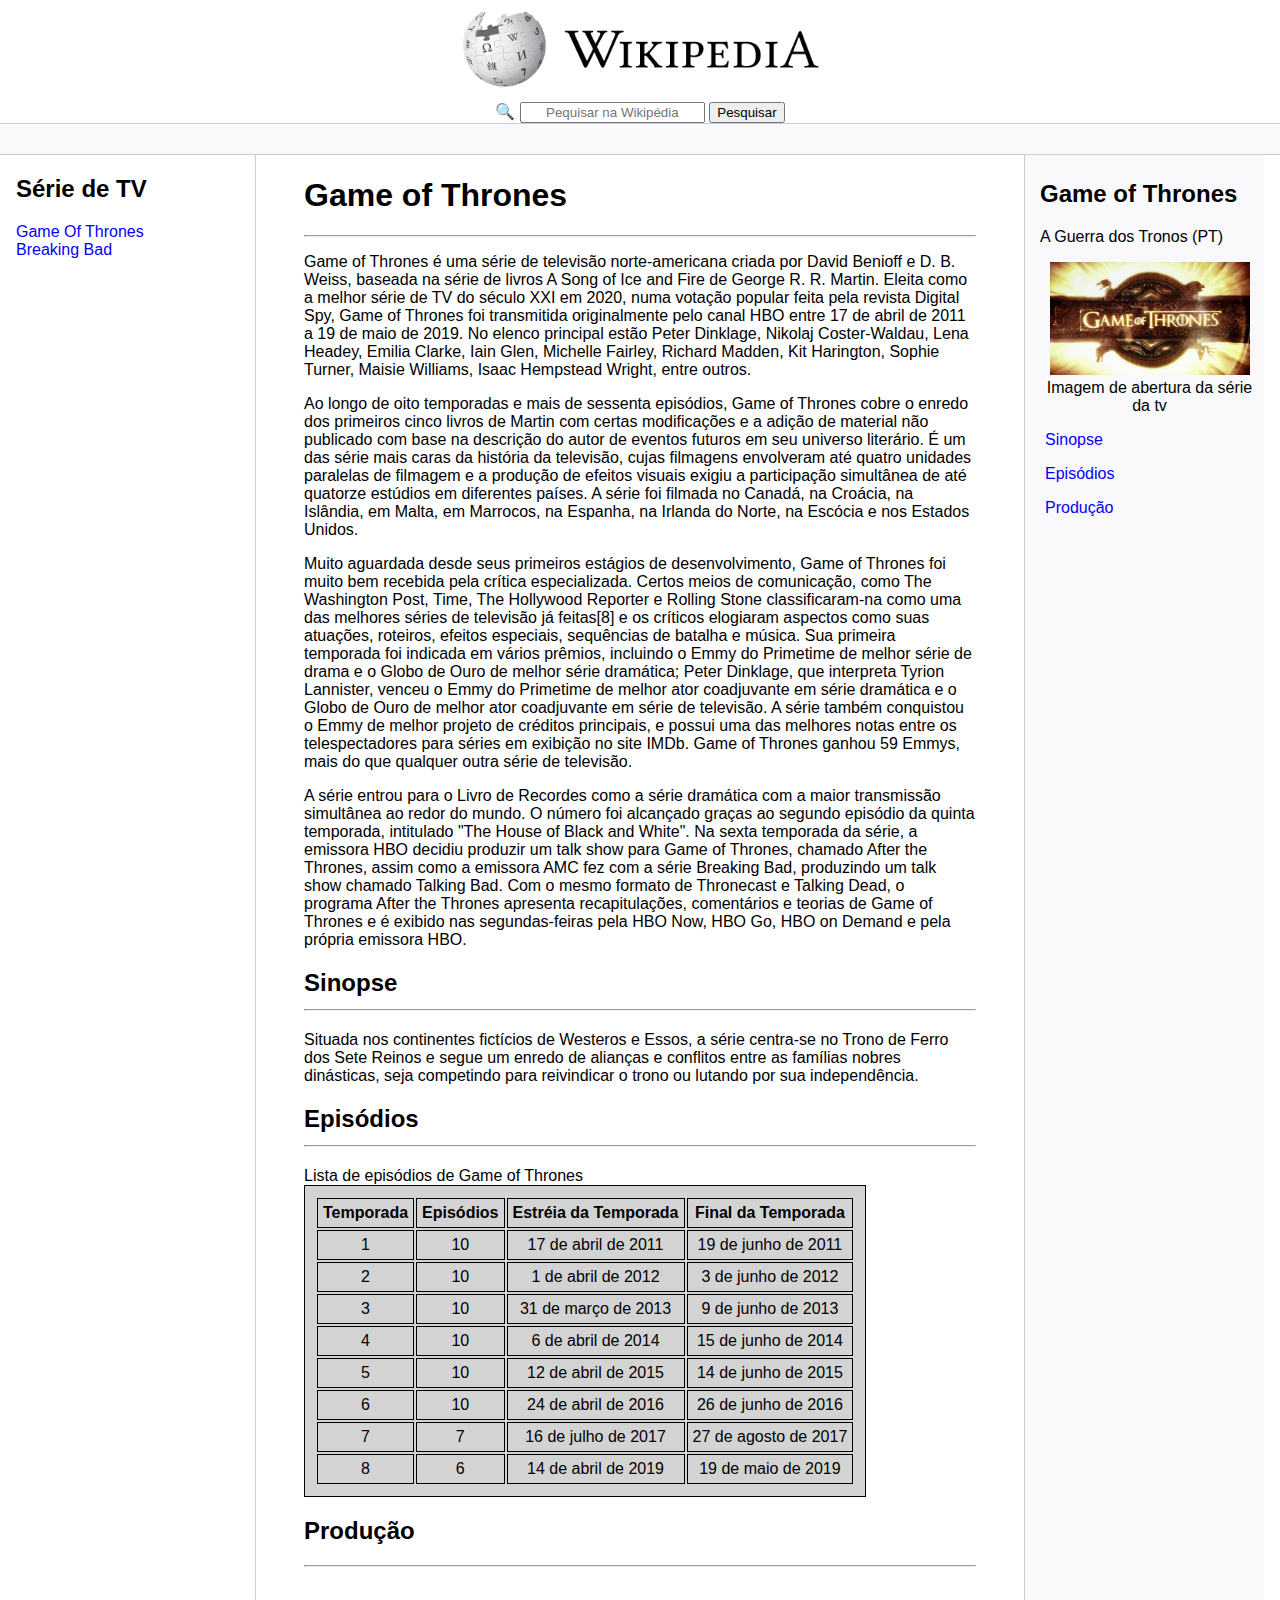
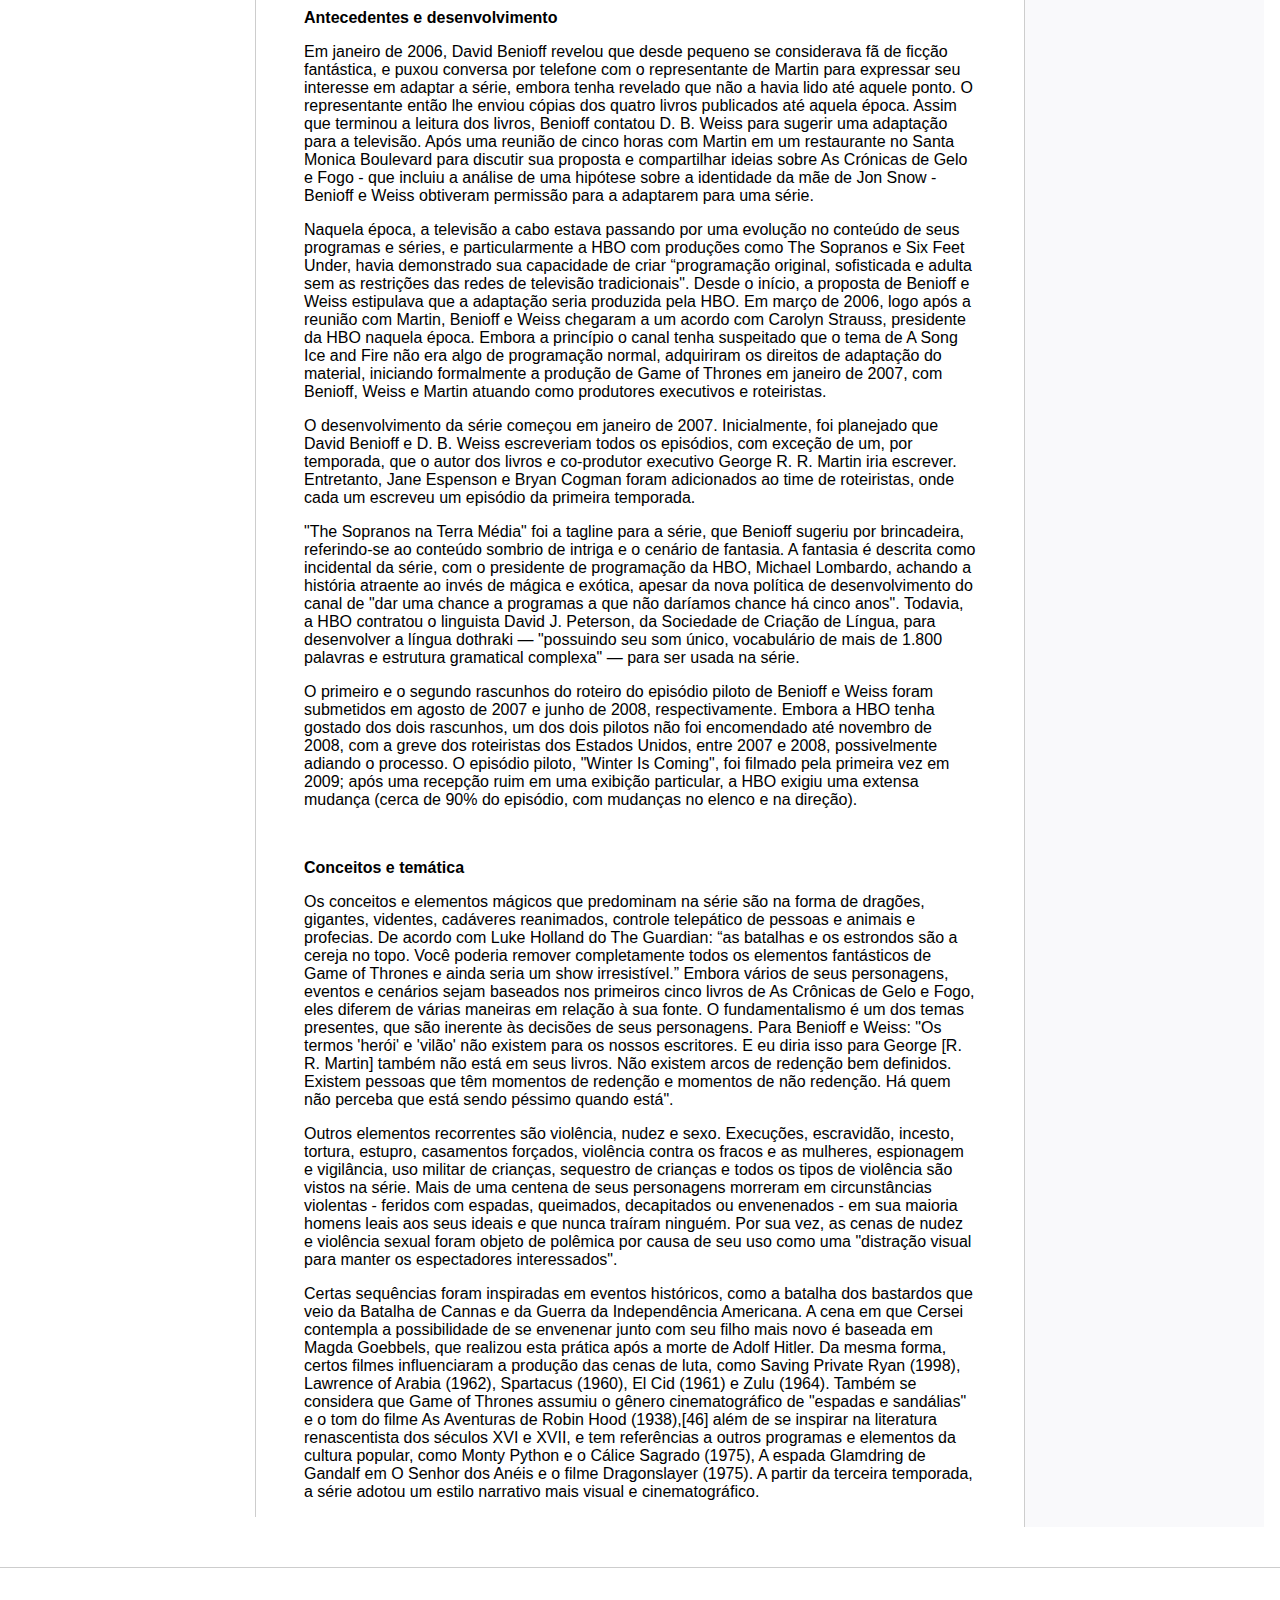
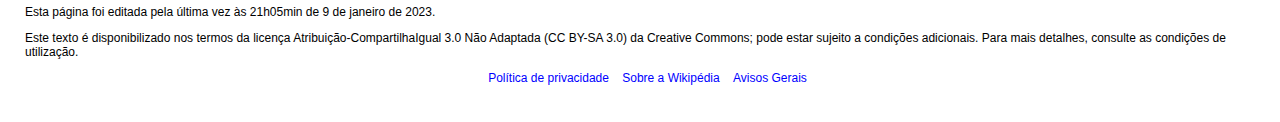
<file: index.html>
<!DOCTYPE html>
<html lang="pt-BR">
<head>
    <meta charset="UTF-8">
    <meta http-equiv="X-UA-Compatible" content="IE=edge">
    <meta name="viewport" content="width=device-width, initial-scale=1.0">
    <title>Página Principal</title>
    <link rel="stylesheet" href="assets/css/style.css">
</head>
<body>
    <header>   
        <div id="logoMenu">
            <img src="assets/images/logo.png" width="100%" id="imgWiki" alt="Logo da Wikipédia"/>
        </div>
        <div id="search">
            <label for="search">🔍</label>
            <input id="search" type="text" placeholder="Pequisar na Wikipédia">

            <button name="btn" id="btn" alt="botão de pesquisa">Pesquisar
        </div>
    </header>

    <div class="bar"></div>

    <div class="content">
        <nav class="sidebar">
            <h2>Série de TV </h2>
            <a href="#">Game Of Thrones</a> <br>
            <a href="https://pt.wikipedia.org/wiki/Breaking_Bad">Breaking Bad</a>
        </nav>

        <main class="main">
            <section id="sobre">
                <h1>Game of Thrones</h1>
                <hr>
                <p>
                    Game of Thrones é uma série de televisão norte-americana criada por David Benioff e D. B. Weiss, baseada na série de livros A Song of Ice and Fire de George R. R. Martin. Eleita como a melhor série de TV do século XXI em 2020, numa votação popular feita pela revista Digital Spy, Game of Thrones foi transmitida originalmente pelo canal HBO entre 17 de abril de 2011 a 19 de maio de 2019. No elenco principal estão Peter Dinklage, Nikolaj Coster-Waldau, Lena Headey, Emilia Clarke, Iain Glen, Michelle Fairley, Richard Madden, Kit Harington, Sophie Turner, Maisie Williams, Isaac Hempstead Wright, entre outros.
                </p>
                <p>
                    Ao longo de oito temporadas e mais de sessenta episódios, Game of Thrones cobre o enredo dos primeiros cinco livros de Martin com certas modificações e a adição de material não publicado com base na descrição do autor de eventos futuros em seu universo literário. É um das série mais caras da história da televisão, cujas filmagens envolveram até quatro unidades paralelas de filmagem e a produção de efeitos visuais exigiu a participação simultânea de até quatorze estúdios em diferentes países. A série foi filmada no Canadá, na Croácia, na Islândia, em Malta, em Marrocos, na Espanha, na Irlanda do Norte, na Escócia e nos Estados Unidos.
                </p>
                <p>
                    Muito aguardada desde seus primeiros estágios de desenvolvimento, Game of Thrones foi muito bem recebida pela crítica especializada. Certos meios de comunicação, como The Washington Post, Time, The Hollywood Reporter e Rolling Stone classificaram-na como uma das melhores séries de televisão já feitas[8] e os críticos elogiaram aspectos como suas atuações, roteiros, efeitos especiais, sequências de batalha e música. Sua primeira temporada foi indicada em vários prêmios, incluindo o Emmy do Primetime de melhor série de drama e o Globo de Ouro de melhor série dramática; Peter Dinklage, que interpreta Tyrion Lannister, venceu o Emmy do Primetime de melhor ator coadjuvante em série dramática e o Globo de Ouro de melhor ator coadjuvante em série de televisão. A série também conquistou o Emmy de melhor projeto de créditos principais, e possui uma das melhores notas entre os telespectadores para séries em exibição no site IMDb. Game of Thrones ganhou 59 Emmys, mais do que qualquer outra série de televisão.
                </p>
                <p>
                    A série entrou para o Livro de Recordes como a série dramática com a maior transmissão simultânea ao redor do mundo. O número foi alcançado graças ao segundo episódio da quinta temporada, intitulado "The House of Black and White". Na sexta temporada da série, a emissora HBO decidiu produzir um talk show para Game of Thrones, chamado After the Thrones, assim como a emissora AMC fez com a série Breaking Bad, produzindo um talk show chamado Talking Bad. Com o mesmo formato de Thronecast e Talking Dead, o programa After the Thrones apresenta recapitulações, comentários e teorias de Game of Thrones e é exibido nas segundas-feiras pela HBO Now, HBO Go, HBO on Demand e pela própria emissora HBO.
                </p>
            </section>
            <section id="sinopse">
                <h2>Sinopse<hr>
                </h2>
                <p>
                    Situada nos continentes fictícios de Westeros e Essos, a série centra-se no Trono de Ferro dos Sete Reinos e segue um enredo de alianças e conflitos entre as famílias nobres dinásticas, seja competindo para reivindicar o trono ou lutando por sua independência.
                </p>
            </section>
            <section id="episodios">
                <h2>Episódios<hr>
                </h2>
                <caption>Lista de episódios de Game of Thrones</caption>
                <table>
                    <tr>
                        <th>Temporada</th>
                        <th>Episódios</th>
                        <th>Estréia da Temporada</th>
                        <th>Final da Temporada</th>
                    </tr>
                    <tr>
                        <td>1</td>
                        <td>10</td>
                        <td>17 de abril de 2011</td>
                        <td>19 de junho de 2011</td>
                    </tr>
                    <tr>
                        <td>2</td>
                        <td>10</td>
                        <td>1 de abril de 2012</td>
                        <td>3 de junho de 2012</td>
                    </tr>
                    <tr>
                        <td>3</td>
                        <td>10</td>
                        <td>31 de março de 2013</td>
                        <td>9 de junho de 2013</td>
                    </tr>
                    <tr>
                        <td>4</td>
                        <td>10</td>
                        <td>6 de abril de 2014</td>
                        <td>15 de junho de 2014</td>
                    </tr>
                    <tr>
                        <td>5</td>
                        <td>10</td>
                        <td>12 de abril de 2015</td>
                        <td>14 de junho de 2015</td>
                    </tr>
                    <tr>
                        <td>6</td>
                        <td>10</td>
                        <td>24 de abril de 2016</td>
                        <td>26 de junho de 2016</td>
                    </tr>
                    <tr>
                        <td>7</td>
                        <td>7</td>
                        <td>16 de julho de 2017</td>
                        <td>27 de agosto de 2017</td>
                    </tr>
                    <tr>
                        <td>8</td>
                        <td>6</td>
                        <td>14 de abril de 2019</td>
                        <td>19 de maio de 2019</td>
                    </tr>
                </table>
            </section>
            <section id="producao">
                <h2>Produção</h2>
                <hr>
                <br>
                <p><strong>Antecedentes e desenvolvimento</strong></p>
                <p>
                    Em janeiro de 2006, David Benioff revelou que desde pequeno se considerava fã de ficção fantástica, e puxou conversa por telefone com o representante de Martin para expressar seu interesse em adaptar a série, embora tenha revelado que não a havia lido até aquele ponto. O representante então lhe enviou cópias dos quatro livros publicados até aquela época. Assim que terminou a leitura dos livros, Benioff contatou D. B. Weiss para sugerir uma adaptação para a televisão. Após uma reunião de cinco horas com Martin em um restaurante no Santa Monica Boulevard para discutir sua proposta e compartilhar ideias sobre As Crónicas de Gelo e Fogo - que incluiu a análise de uma hipótese sobre a identidade da mãe de Jon Snow - Benioff e Weiss obtiveram permissão para a adaptarem para uma série.
                </p>
                <p>
                    Naquela época, a televisão a cabo estava passando por uma evolução no conteúdo de seus programas e séries, e particularmente a HBO com produções como The Sopranos e Six Feet Under, havia demonstrado sua capacidade de criar “programação original, sofisticada e adulta sem as restrições das redes de televisão tradicionais". Desde o início, a proposta de Benioff e Weiss estipulava que a adaptação seria produzida pela HBO. Em março de 2006, logo após a reunião com Martin, Benioff e Weiss chegaram a um acordo com Carolyn Strauss, presidente da HBO naquela época. Embora a princípio o canal tenha suspeitado que o tema de A Song Ice and Fire não era algo de programação normal, adquiriram os direitos de adaptação do material, iniciando formalmente a produção de Game of Thrones em janeiro de 2007, com Benioff, Weiss e Martin atuando como produtores executivos e roteiristas.
                </p>
                <p>
                    O desenvolvimento da série começou em janeiro de 2007. Inicialmente, foi planejado que David Benioff e D. B. Weiss escreveriam todos os episódios, com exceção de um, por temporada, que o autor dos livros e co-produtor executivo George R. R. Martin iria escrever. Entretanto, Jane Espenson e Bryan Cogman foram adicionados ao time de roteiristas, onde cada um escreveu um episódio da primeira temporada.
                </p>
                <p>
                    "The Sopranos na Terra Média" foi a tagline para a série, que Benioff sugeriu por brincadeira, referindo-se ao conteúdo sombrio de intriga e o cenário de fantasia. A fantasia é descrita como incidental da série, com o presidente de programação da HBO, Michael Lombardo, achando a história atraente ao invés de mágica e exótica, apesar da nova política de desenvolvimento do canal de "dar uma chance a programas a que não daríamos chance há cinco anos". Todavia, a HBO contratou o linguista David J. Peterson, da Sociedade de Criação de Língua, para desenvolver a língua dothraki — "possuindo seu som único, vocabulário de mais de 1.800 palavras e estrutura gramatical complexa" — para ser usada na série.
                </p>
                <p>
                    O primeiro e o segundo rascunhos do roteiro do episódio piloto de Benioff e Weiss foram submetidos em agosto de 2007 e junho de 2008, respectivamente. Embora a HBO tenha gostado dos dois rascunhos, um dos dois pilotos não foi encomendado até novembro de 2008, com a greve dos roteiristas dos Estados Unidos, entre 2007 e 2008, possivelmente adiando o processo. O episódio piloto, "Winter Is Coming", foi filmado pela primeira vez em 2009; após uma recepção ruim em uma exibição particular, a HBO exigiu uma extensa mudança (cerca de 90% do episódio, com mudanças no elenco e na direção).
                </p> 
<br>
                <p><strong>Conceitos e temática</strong></p>
                <p>
                    Os conceitos e elementos mágicos que predominam na série são na forma de dragões, gigantes, videntes, cadáveres reanimados, controle telepático de pessoas e animais e profecias. De acordo com Luke Holland do The Guardian: “as batalhas e os estrondos são a cereja no topo. Você poderia remover completamente todos os elementos fantásticos de Game of Thrones e ainda seria um show irresistível.” Embora vários de seus personagens, eventos e cenários sejam baseados nos primeiros cinco livros de As Crônicas de Gelo e Fogo, eles diferem de várias maneiras em relação à sua fonte. O fundamentalismo é um dos temas presentes, que são inerente às decisões de seus personagens. Para Benioff e Weiss: "Os termos 'herói' e 'vilão' não existem para os nossos escritores. E eu diria isso para George [R. R. Martin] também não está em seus livros. Não existem arcos de redenção bem definidos. Existem pessoas que têm momentos de redenção e momentos de não redenção. Há quem não perceba que está sendo péssimo quando está".
                </p>
                <p>
                    Outros elementos recorrentes são violência, nudez e sexo. Execuções, escravidão, incesto, tortura, estupro, casamentos forçados, violência contra os fracos e as mulheres, espionagem e vigilância, uso militar de crianças, sequestro de crianças e todos os tipos de violência são vistos na série. Mais de uma centena de seus personagens morreram em circunstâncias violentas - feridos com espadas, queimados, decapitados ou envenenados - em sua maioria homens leais aos seus ideais e que nunca traíram ninguém. Por sua vez, as cenas de nudez e violência sexual foram objeto de polêmica por causa de seu uso como uma "distração visual para manter os espectadores interessados".
                </p>
                <p>
                    Certas sequências foram inspiradas em eventos históricos, como a batalha dos bastardos que veio da Batalha de Cannas e da Guerra da Independência Americana. A cena em que Cersei contempla a possibilidade de se envenenar junto com seu filho mais novo é baseada em Magda Goebbels, que realizou esta prática após a morte de Adolf Hitler. Da mesma forma, certos filmes influenciaram a produção das cenas de luta, como Saving Private Ryan (1998), Lawrence of Arabia (1962), Spartacus (1960), El Cid (1961) e Zulu (1964). Também se considera que Game of Thrones assumiu o gênero cinematográfico de "espadas e sandálias" e o tom do filme As Aventuras de Robin Hood (1938),[46] além de se inspirar na literatura renascentista dos séculos XVI e XVII, e tem referências a outros programas e elementos da cultura popular, como Monty Python e o Cálice Sagrado (1975), A espada Glamdring de Gandalf em O Senhor dos Anéis e o filme Dragonslayer (1975). A partir da terceira temporada, a série adotou um estilo narrativo mais visual e cinematográfico.
                </p>
                


            </section>
        </main>

        <aside class="anchors">
            <div id="fixed">
                <h2>Game of Thrones</h2>
                <p>A Guerra dos Tronos (PT)
                </p>
                <figure>
                    <img src="assets/images/game-of-thrones.png" alt="Imagem de abertura da série da tv" width="200px">
                    <figcaption>Imagem de abertura da série da tv</figcaption>
                </figure>
                <ul>
                    <li><a href="#sinopse">Sinopse</a></li>
                </ul>
                <ul>
                    <li><a href="#episodios">Episódios</a></li>
                </ul>
                <ul>
                    <li><a href="#producao">Produção</a></li>
                </ul>
            </div>
        </aside>
    </div>

    <footer class="footer">
        <p>Esta página foi editada pela última vez às 21h05min de 9 de janeiro de 2023.</p>
        <p>Este texto é disponibilizado nos termos da licença Atribuição-CompartilhaIgual 3.0 Não Adaptada (CC BY-SA 3.0) da Creative Commons; pode estar sujeito a condições adicionais. Para mais detalhes, consulte as condições de utilização.</p>
        <ul>
            <li id="outros">
                <a href="https://meta.wikimedia.org/wiki/Privacy_policy/pt-br">Política de privacidade</a>
                <a href="https://pt.wikipedia.org/wiki/Wikip%C3%A9dia:Sobre">Sobre a Wikipédia</a>
                <a href="https://pt.wikipedia.org/wiki/Wikip%C3%A9dia:Aviso_geral">Avisos Gerais</a>
            </li>
        </ul>
    </footer>
</body>
</html>
</file>
<file: assets/css/style.css>
body, html {
    margin: 0;
    padding: 0;
    box-sizing: border-box;
    font-family: 'Segoe UI', Tahoma, Geneva, Verdana, sans-serif;
}

ul { list-style: none; padding-left: 5px; }
a { color:blue; text-decoration: none;}

figure {
    text-align: center;
}

table {
    background-color: lightgray;
    border: 1px solid black;
    padding: 10px;
}

table td, th {
    padding: 5px;
    text-align: center;
    border: 1px solid black ;
}

aside {
    background-color: #f9f9fb;
    padding: 5px;
    height: 100%;
}

aside figure {
    margin-left: auto;
    margin-right: auto;;
}

footer {
    margin-top: 50px;
    padding: 25px;
    font-size: 12px;
} 

.bar {
    background-color: #f9f9fb;
    padding:15px;
    border-top: solid 1px #cdcdcd;
    border-bottom: solid 1px #cdcdcd;
}
.content {
    max-width: 1440px;
    margin: auto;
    grid-gap: 3rem;
    display: grid;
    gap: 3rem;
    grid-template-areas: "sidebar main anchors";
    grid-template-columns: minmax(0,15rem) minmax(0,2.5fr) minmax(0,15rem);
    padding-left: 1rem;
    padding-right: 1rem;
    
}
.footer {
    min-height: 100px;
    border-top: solid 1px #cdcdcd;
}
.anchors {
    border-left: solid 1px #cdcdcd;
    padding-left: 15px; 
}
.sidebar {
    border-right: solid 1px #cdcdcd;
}

#outros {
    text-align: center;
}

#outros a {
    margin-left: 10px;
}

#fixed {
    position:relative;
    background-color: #f9f9fb;
    background-attachment: fixed;
}

#search {
    text-align: center;
}

#logoMenu {
    width: 30%;
    margin: auto;
}
</file>
